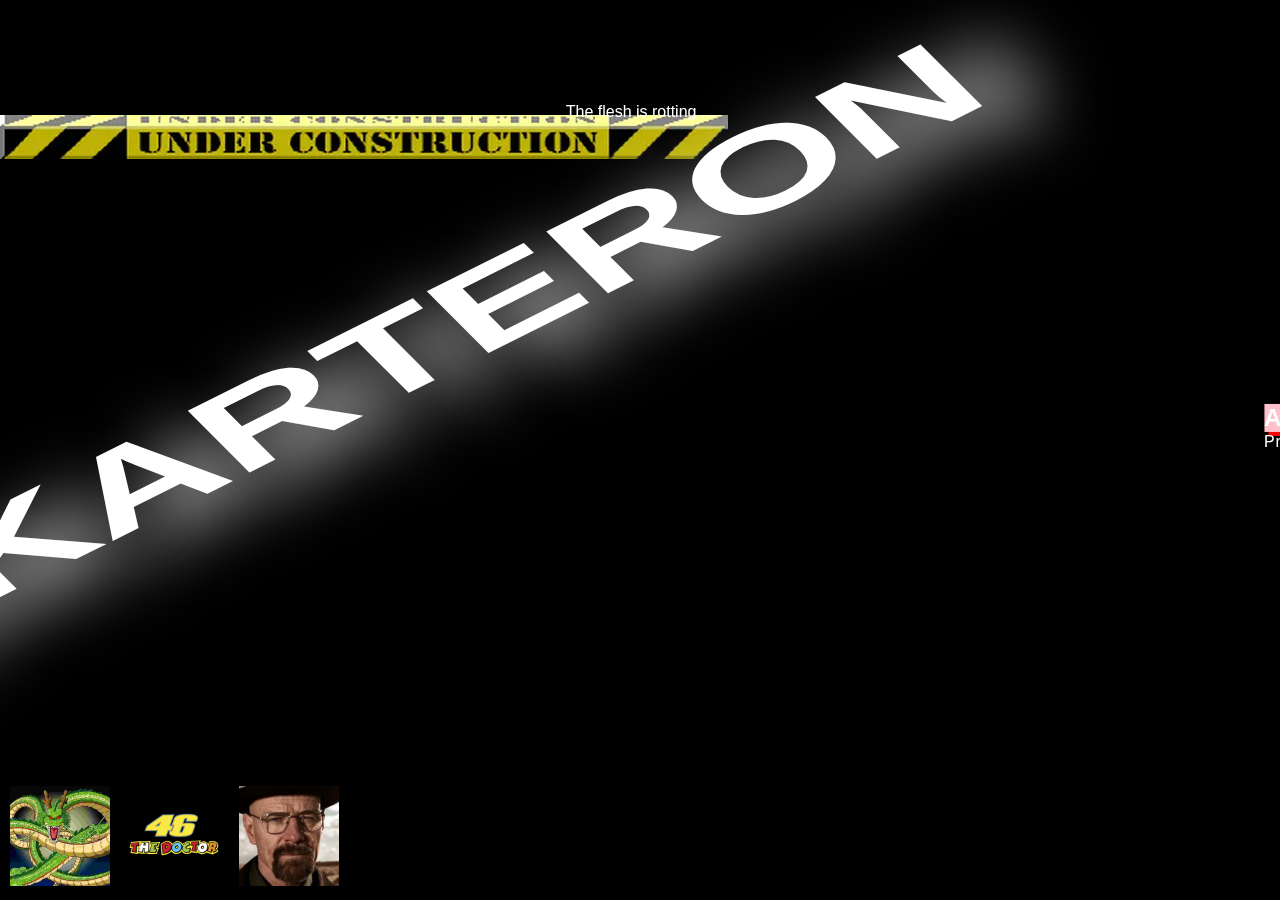
<file: index.html>
<!DOCTYPE html>
<html lang="en">
<head>
  <meta charset="UTF-8">
  <meta name="viewport" content="width=device-width, initial-scale=1.0">
  <title>kapopaptero</title>
  <link rel="stylesheet" href="styles.css">
  <link rel="stylesheet" href="styleTer.css">
</head>
<body>
  <div class="background" id="background">
    <h1 class="flashy">APOKARTERON</h1>
    <p><center>The flesh is rotting ...</center></p>
  </div>

  <!-- Other content -->
 

  <div>
    <img src="construction.webp" />
  </div>
  

  
  <section>
    <h2>Visualize</h2>
    <p>Maybe one day you will be able to see...</p>
  </section>

  <section>
    <h2>About</h2>
    <p>Prepare for the post-human experience!</p>
  </section>
  
  <div>
    <h3>
      Heyyy! Just wait a moment xD
    </h3>
  </div>

  <div class="gallery">
    <img src="image1.jpg" >
    <img src="image2.jpg" alt="Image 2">
    <img src="image3.jpg" >
  </div>

  <script src="script.js"></script>

    
  <button data-open-modal class="iconaT">TerMinAto</button>

  <dialog data-modal>
  <div id="mydiv">
    <div id="mydivheader">terminato
    <button data-close-modal class="closeB">X</button>
    </div>
      
         <div  id="terminal">
           <a id="before"></a>
          </div>
          <div id="command" onclick="$('texter').focus();">
           <textarea
              type="text"
             id="texter"
             onkeyup="typeIt(this, event)"
             onkeydown="typeIt(this, event); 
                         moveIt(this.value.length, event)"
              onkeypress="typeIt(this, event);"
              autofocus
           ></textarea>
           <div id="liner">
             <span id="typer"></span><b class="cursor" id="cursor">█</b>
           </div>
          </div>
        </div>
      </dialog> 
       
       
          <script src="scriptTer.js"></script>

</body>
</html>
</file>
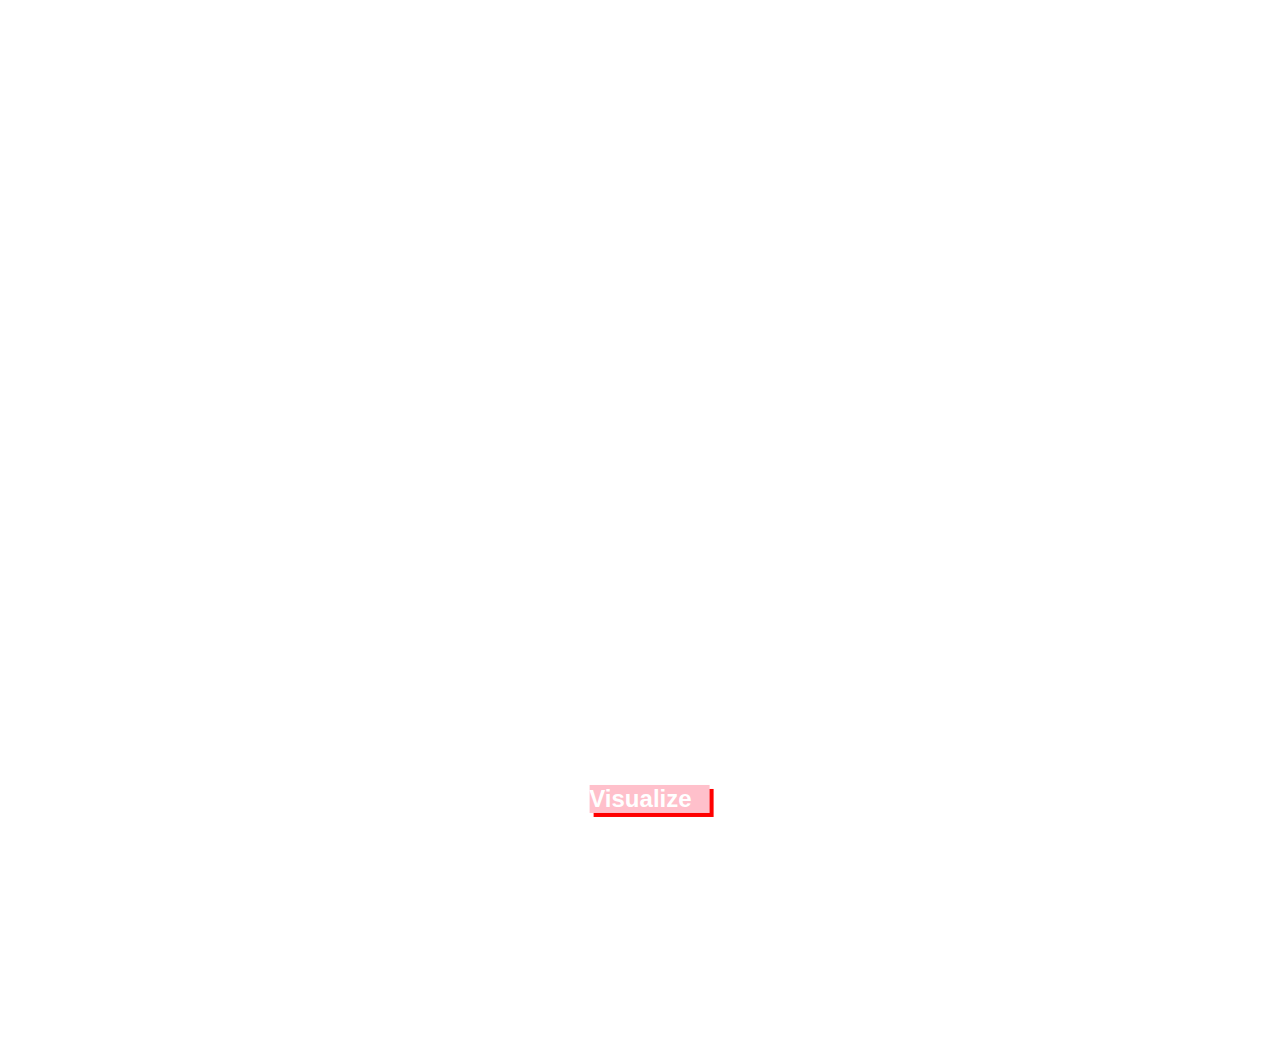
<file: loading.html>
<!doctype html><html><head><style type="text/css">@font-face {
  font-family: 'FuturisticFont';
  src: url('path/to/futuristic-font.ttf') format('truetype');
}

body {
  background-color: black;
  color: white;
  font-family: 'FuturisticFont', sans-serif;
}

h1 {
  font-size: 4em;
}

.flashy {
  animation: flashyAnimation 0.1s infinite;
}

@keyframes flashyAnimation {
  0% { color: white; }
  50% { color: #ff0000; } /* Red */
  100% { color: #0000ff; } /* Blue */
}
</style></head><body><!DOCTYPE html>
<html>

<head>
	<title>Apokarteron</title>
	<link rel="stylesheet" href="styles.css">
</head>

<body>
	<h1 class="flashy">Apokarteron</h1>

	<section>
		<h2>Visualize</h2>
		<p>Maybe one day you will be able to see...</p>
	</section>

	<section>
		<h2>About</h2>
		<p>Prepare for the post-human experience!</p>
	</section>
	<canvas id="canvas" width="650" height="400"></canvas>

	<script src="script.js"></script>
	
    </style>
    <script>
      function getRandomDuration() {
        var min = 1;
        var max = 300;
        return Math.floor(Math.random() * (max - min + 1) + min) / 10000;
      }

      function changeAnimationDuration() {
        var flashyElement = document.querySelector('.flashy');
        var duration = getRandomDuration();
        flashyElement.style.animationDuration = duration + 's';
      }
      setInterval(changeAnimationDuration, 7711);

      function getRandomColor() {
        var randomNum = Math.random();
        if (randomNum < 0.7) {
          return "black";
        } else if (randomNum < 0.85) {
          return "white";
        } else {
          return "purple";
        }
      }

      function changeBackgroundColor() {
        var bodyElement = document.querySelector('body');
        var color = getRandomColor();
        bodyElement.style.backgroundColor = color;
      }
      setInterval(changeBackgroundColor, 1);
      
      
      function moveSection(section) {
  var sectionElement = document.querySelector(section);
  var containerWidth = window.innerWidth;
  var containerHeight = window.innerHeight;
  var sectionWidth = sectionElement.offsetWidth;
  var sectionHeight = sectionElement.offsetHeight;

  var positionX = Math.random() * (containerWidth - sectionWidth);
  var positionY = Math.random() * (containerHeight - sectionHeight);

  var speedX = (Math.random() - 0.5) * 20;
  var speedY = (Math.random() - 0.5) * 10;

  function move() {
    positionX += speedX;
    positionY += speedY;

    if (positionX <= 0 || positionX >= containerWidth - sectionWidth) {
      speedX *= -1;
    }

    if (positionY <= 0 || positionY >= containerHeight - sectionHeight) {
      speedY *= -1;
    }

    sectionElement.style.transform = 'translate(' + positionX + 'px, ' + positionY + 'px)';

    requestAnimationFrame(move);
  }

  move();
}

moveSection('section:nth-of-type(1)');
moveSection('section:nth-of-type(2)');
    </script>
	
</body>

</html><script type="text/javascript">var parent = document.getElementById("parent");
var canvas = document.getElementById("canvas");
var context = canvas.getContext("2d");

var fill = false;

var angleX = 2 * Math.PI / 360;
var angleY = 2 * Math.PI / 720;
var angleZ = 2 * Math.PI / 1480;

var rotX = true;
var rotY = true;
var rotZ = false;

var cube = createCube(0, 0, 4, 1.5);

// position: x: 0, y: 0, z: 6
// size 2 (length of one side)
function createCube(x, y, z, size) {
  var start = { "x": x, "y": y, "z": z, "size": size };

  var bl = { x: x - size / 2, y: y - size / 2, z: z - size / 2 }
  var br = { x: x + size / 2, y: y - size / 2, z: z - size / 2 }
  var tl = { x: x - size / 2, y: y + size / 2, z: z - size / 2 }
  var tr = { x: x + size / 2, y: y + size / 2, z: z - size / 2 }

  var blz = { x: x - size / 2, y: y - size / 2, z: z + size / 2 }
  var brz = { x: x + size / 2, y: y - size / 2, z: z + size / 2 }
  var tlz = { x: x - size / 2, y: y + size / 2, z: z + size / 2 }
  var trz = { x: x + size / 2, y: y + size / 2, z: z + size / 2 }

  return {
    "bl": bl,
    "br": br,
    "tl": tl,
    "tr": tr,
    "blz": blz,
    "brz": brz,
    "tlz": tlz,
    "trz": trz,
    "start": start
  };
}

function worldToScreen(p, offset) {
  let factor = canvas.width;
  let screen = {
    x: p.x / p.z * factor + (canvas.width / 2),
    y: p.y / p.z * factor + (canvas.height / 2)
  };

  return screen
}

function rotateCubeZ(cube) {
  let bl = rotateZ(cube.bl, cube.start);
  let br = rotateZ(cube.br, cube.start);
  let tl = rotateZ(cube.tl, cube.start);
  let tr = rotateZ(cube.tr, cube.start);
  let blz = rotateZ(cube.blz, cube.start);
  let brz = rotateZ(cube.brz, cube.start);
  let tlz = rotateZ(cube.tlz, cube.start);
  let trz = rotateZ(cube.trz, cube.start);
  return {
    "bl": bl,
    "br": br,
    "tl": tl,
    "tr": tr,
    "blz": blz,
    "brz": brz,
    "tlz": tlz,
    "trz": trz,
    "start": cube.start
  };
}

function rotateCubeX(cube) {
  let bl = rotateX(cube.bl, cube.start);
  let br = rotateX(cube.br, cube.start);
  let tl = rotateX(cube.tl, cube.start);
  let tr = rotateX(cube.tr, cube.start);
  let blz = rotateX(cube.blz, cube.start);
  let brz = rotateX(cube.brz, cube.start);
  let tlz = rotateX(cube.tlz, cube.start);
  let trz = rotateX(cube.trz, cube.start);
  return {
    "bl": bl,
    "br": br,
    "tl": tl,
    "tr": tr,
    "blz": blz,
    "brz": brz,
    "tlz": tlz,
    "trz": trz,
    "start": cube.start
  };
}

function rotateCubeY(cube) {
  let bl = rotateY(cube.bl, cube.start);
  let br = rotateY(cube.br, cube.start);
  let tl = rotateY(cube.tl, cube.start);
  let tr = rotateY(cube.tr, cube.start);
  let blz = rotateY(cube.blz, cube.start);
  let brz = rotateY(cube.brz, cube.start);
  let tlz = rotateY(cube.tlz, cube.start);
  let trz = rotateY(cube.trz, cube.start);
  return {
    "bl": bl,
    "br": br,
    "tl": tl,
    "tr": tr,
    "blz": blz,
    "brz": brz,
    "tlz": tlz,
    "trz": trz,
    "start": cube.start
  };
}

function translateY(cube, value) {

  var bl = cube.bl;
  var br = cube.br;
  var tl = cube.tl;
  var tr = cube.tr;
  var blz = cube.blz;
  var brz = cube.brz;
  var tlz = cube.tlz;
  var trz = cube.trz;
  var start = cube.start;

  bl.y = cube.bl.y + value;
  br.y = cube.br.y + value;
  tl.y = cube.tl.y + value;
  tr.y = cube.tr.y + value;
  blz.y = cube.blz.y + value;
  brz.y = cube.brz.y + value;
  tlz.y = cube.tlz.y + value;
  trz.y = cube.trz.y + value;
  start.y = cube.start.y - value;

  return {
    "bl": bl,
    "br": br,
    "tl": tl,
    "tr": tr,
    "blz": blz,
    "brz": brz,
    "tlz": tlz,
    "trz": trz,
    "start": cube.start
  };
}

function rotateZ(p, start) {
  let x = p.x - start.x;
  let y = p.y - start.y;
  return { x: x * Math.cos(angleZ) - y * Math.sin(angleZ) + start.x, y: y * Math.cos(angleZ) + x * Math.sin(angleZ) + start.y, z: p.z }
}

function rotateX(p, start) {
  let z = p.z - start.z;
  let y = p.y - start.y;

  let yy = y * Math.cos(angleX) - z * Math.sin(angleX) + start.y
  let zz = (y * Math.sin(angleX) + z * Math.cos(angleX)) + start.z
  return { x: p.x, y: yy, z: zz }
}

function rotateY(p, start) {
  let z = p.z - start.z;
  let x = p.x - start.x;

  let xx = x * Math.cos(angleY) + z * Math.sin(angleY) + start.x
  let zz = (-x * Math.sin(angleY) + z * Math.cos(angleY)) + start.z
  return { x: xx, y: p.y, z: zz }
}

function drawLine(p0, p1) {
  context.beginPath();
  context.moveTo(p0.x, p0.y);
  context.lineTo(p1.x, p1.y);
  context.lineWidth = "2"
  context.strokeStyle = "#222";
  context.stroke();
}

function update() {
  context.clearRect(0, 0, canvas.width, canvas.height);

  // Cube
  if (rotZ === true) {
    cube = rotateCubeZ(cube);
  }

  if (rotY === true) {
    cube = rotateCubeY(cube);
  }

  if (rotX === true) {
    cube = rotateCubeX(cube);
  }

  drawCube(cube, 0);
  requestAnimationFrame(update);
}

function drawCube(cube, offset) {
  let blr = worldToScreen(cube.bl, offset)
  let brr = worldToScreen(cube.br, offset)
  let tlr = worldToScreen(cube.tl, offset)
  let trr = worldToScreen(cube.tr, offset)
  let blrz = worldToScreen(cube.blz, offset)
  let brrz = worldToScreen(cube.brz, offset)
  let tlrz = worldToScreen(cube.tlz, offset)
  let trrz = worldToScreen(cube.trz, offset)

  let front = { p1: blr, p2: brr, p3: trr, p4: tlr, color: "#bb2222", };
  let back = { p1: blrz, p2: brrz, p3: trrz, p4: tlrz, color: "#22bb22", };
  let left = { p1: blr, p2: tlr, p3: tlrz, p4: blrz, color: "#2222bb" };
  let right = { p1: brr, p2: trr, p3: trrz, p4: brrz, color: "#22bbbb" };
  let top = { p1: tlr, p2: trr, p3: trrz, p4: tlrz, color: "#bb22bb" };
  let bottom = { p1: blr, p2: brr, p3: brrz, p4: blrz, color: "#bbbb22" };

  var faces = [front, back, left, right, top, bottom];
  faces.forEach(drawFace);
}

function drawFace(face) {

  let p1 = face.p1;
  let p2 = face.p2;
  let p3 = face.p3;
  let p4 = face.p4;

  let ctx = context;

  ctx.beginPath();
  ctx.moveTo(p1.x, p1.y);
  ctx.lineTo(p2.x, p2.y);
  ctx.lineTo(p3.x, p3.y);
  ctx.lineTo(p4.x, p4.y);
  ctx.closePath();
  ctx.strokeStyle = "white";
  ctx.stroke();
}

requestAnimationFrame(update)</script></body><html>
</file>
<file: styles.css>
body {
  
  margin: 0;
  overflow: clip;
  padding: 0;
  
    background-color: black;
  color: white;
  font-family: 'Recursive', sans-serif;
      display: flex;
  align-items: center;

  scroll-behavior: smooth;
  

}

.background {
  position: fixed;
  top: 0;
  right: 0;
  width: 100vw;
  height: 60vw;
  z-index: 0;
  perspective: 800px;
  margin: 0;
 
}

.cube {
  width: 100px;
  height: 100px;
  transform-style: preserve-3d;
  animation: rotateCube 8s linear infinite;
  position: fixed;
}
.cube:hover{
  animation-duration: 0.4s;
  
}

.face {
  position: absolute;
  width: 100px;
  height: 100px;
  border: 2px solid green;
  box-sizing: border-box;
  opacity: 0.7;

}

.face:hover{
  border: 50px solid #00cccc;
}

.front { transform: translateZ(50px); }
.back { transform: translateZ(-50px); }
.left { transform: rotateY(90deg) translateZ(50px); }
.right { transform: rotateY(-90deg) translateZ(50px); }
.top { transform: rotateX(90deg) translateZ(50px); }
.bottom { transform: rotateX(-90deg) translateZ(50px); }

@keyframes rotateCube {
  0% { transform: rotateX(0) rotateY(0); }
  100% { transform: rotateX(360deg) rotateY(360deg); }
}

@font-face {
  font-family: 'StretchyFont';
  src: url('path/to/stretchy-variable-font.woff2') format('woff2-variations');
}



h1 {

  margin: 0;
}

.flashy {
  animation: flashyAnimation 0.2s infinite;
  font-size: 7vw;
  text-shadow: 20px 20px 40px #ffffff;
  margin: 0;
  transform: matrix(3,1,1,1,1,1,);
}

h1:hover {
  transform: matrix(2, -1, 1, 1, 200, 80);
}

@keyframes flashyAnimation {
  0% { color: white; }
  50% { color: #ff0000; } /* Red */
  100% { color: #0000ff; } /* Blue */
}

h2 {
  margin: 0;
  width: 120px;
  box-shadow: 4px 4px red;
  background-color: pink;
}

h2:hover {
  transform: scale(4);
}

@keyframes hey{
  0% {  background-color: purple;
        box-shadow: 5px 6px 20p red;
 }
  

  
  50% { transform: rotateX(360deg);} 
  100% {  background-color: white; 
          color: brown;
  transform: rotateX(-360deg);} 
}



h3{

  margin: 0;
  width: 152px;
  background-color: lightblue;
  box-shadow: 7px 4px 69px;
  z-index: 1;
}

h3:hover{
  transform: matrix(5,1.5,1,1,1,1);
   animation: hey 1s
}

.gallery {
  position: fixed;
  bottom: 10px;
  left: 10px;
}

.gallery > img {
  width: 100px; /* Adjust the size as needed */
  height: 100px;
  margin-right: 10px; /* Add some spacing between images */
   transition: transform 0.3s ease;
     animation: rotateImage 10s linear infinite; /* Add continuous rotation animation */
	 object-fit: cover;
  cursor: pointer;

}



.gallery > img:hover {
  transform: scale(7); /* Enlarge the image on hover */

}
	  
@keyframes rotateImage {
  0% { transform: rotateY(0deg) scale(7); }
 
  100% { transform: rotateY(360deg)scale(3); }
}

#data-modal{
  position: fixed;
  max-height: 70%;
 
}
</file>
<file: styleTer.css>
#mydiv {
  position: absolute;
  z-index: 9;
 
  text-align: left;
  border: 6px solid #d3d3d3;
    margin: 0;
  padding: 5px 15px;
 
  width: 1040px;
  height: 703px;
  min-width: 550px;
  color: #333333;
  background: #cccc00;
  font-family:  Courier, monospace;
  overflow: auto;
  resize: both;
  scroll-behavior: smooth;
}

#mydivheader {
  position: sticky;
  padding: 10px;
  cursor: move;
  z-index: 10;
  background: #ccbbcc;
  color: #333333;
  
}


textarea {
  left: -1000px;
  position: absolute;
  
}
b {
  font-weight: bold;
  text-decoration: underline;
}
/* Cursor Start */
.cursor {
  font-size: 12px;
  color: #00cccc;
  background-color: #00cccc;
  position: relative;
  opacity: 1;
  height: 1.5em;
  width: 10px;
  max-width: 10px;
  transform: translateX(4px);
  overflow: hidden;
  text-indent: -5px;
  display: inline-block;
  text-decoration: blink;
  animation: blinker 0.5s linear infinite;
}
@keyframes blinker {
  50% {
    opacity: 0;
  }
}
#command {
  cursor: text;
  height: 50px;
  color: #00cccc;
}
#liner {
  line-height: 1.3em;
  margin-top: -2px;
  animation: show 0.5s ease forwards;
  animation-delay: 1.2s;
  opacity: 0;
}
#liner::before {
  color: #cc00cc;
  content: "undesiredGuest@terminato:~$";
}
#liner.password::before {
  content: "Password:";
}
@keyframes show {
  from {
    opacity: 0;
  }
  to {
    opacity: 1;
  }
}
/* Cursor End */
p {
  display: block;
  line-height: 1.3em;
  margin: 0;
  overflow: hidden;
  white-space: nowrap;
  margin: 0;
  letter-spacing: 0.05em;
  animation: typing 0.5s steps(30, end);
}
.no-animation {
  animation: typing 0 steps(30, end);
}
.margin {
  margin-left: 20px;
}
@keyframes typing {
  from {
    width: 0;
  }
  to {
    width: 100%;
  }
}
.index {
  color: #DCDCCC;
}
.color2 {
  color: #CC6666;
}
.command {
  color: #00cccc;
  text-shadow: 0 0 5px #00cccc; 
}
.error {
  color: #CC6666;
}
.white {
  color: #fff;
}
.inherit,
a {
  color: #CC9933;
}
a {
  text-decoration: inherit;
}
a:hover {
  background: #00cccc;
  color: #211830;
}
a:focus {
  outline: 0;
}

.iconaT{
  background-color: #cccc00;
  margin-top: 20%;
  margin-left: 10%;
  transform: scale(2);
  animation: neon 1.5s infinite;
  outline: none; 
  
}
.iconaT:hover{
  transform: scale(7);
}

@keyframes neon {
  from {box-shadow: 0 0 15px #cccc00;}
  to {box-shadow: 0 0 100px #cccc00;
      transform: scale(3);}
}


.closeB{
  margin-right: auto;
}
</file>
